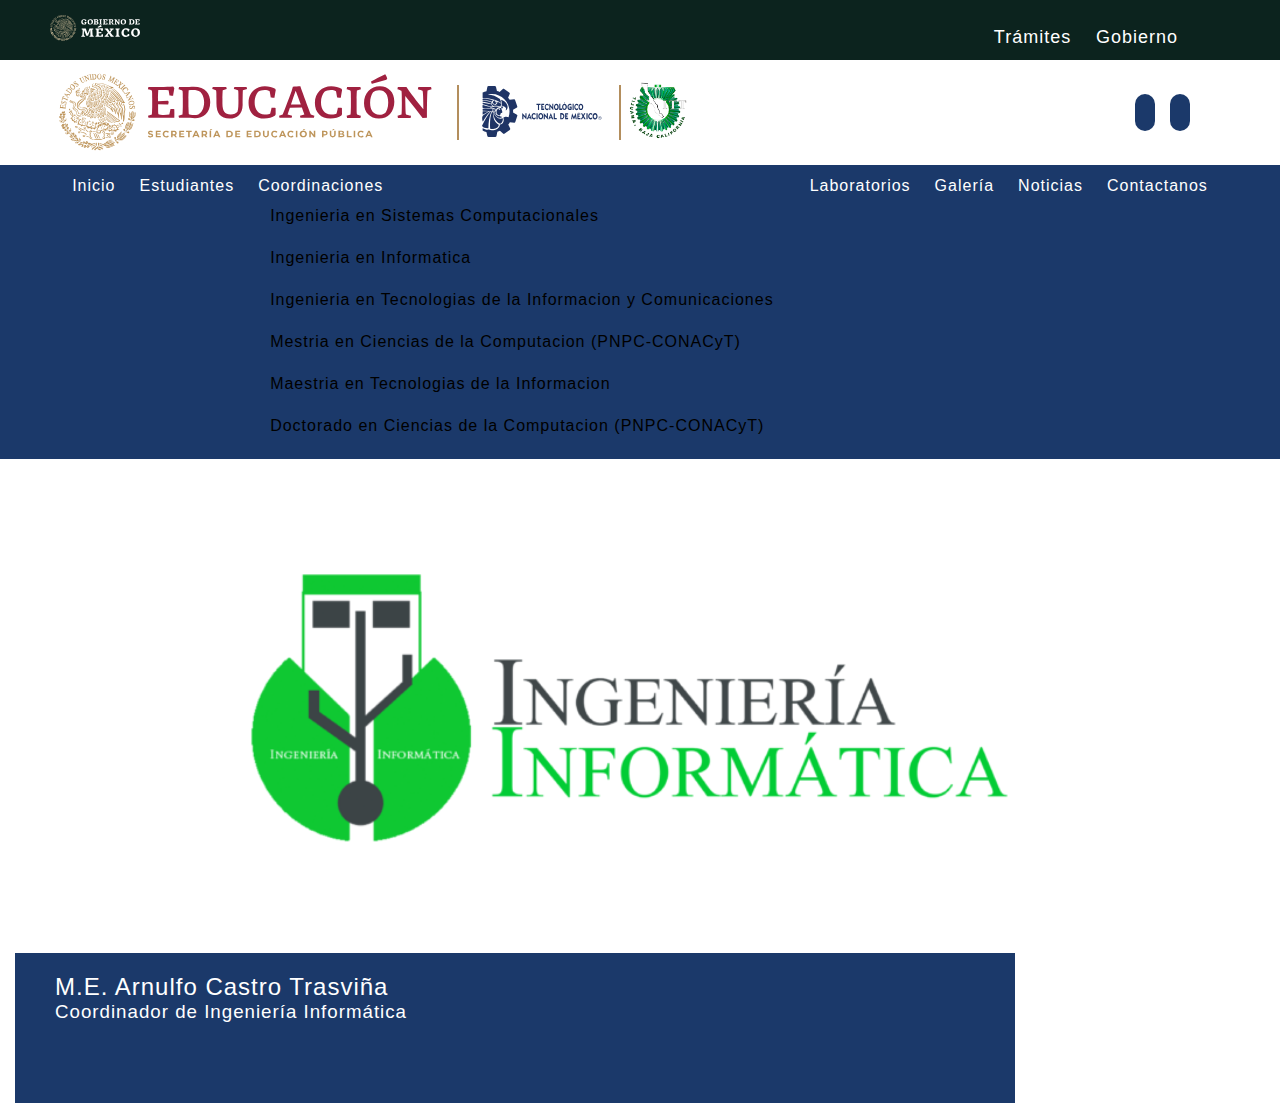
<file: sitio_tec_sistemas/public/ii.html>
<!DOCTYPE html>
<html lang="en">
<head>
    <meta charset="UTF-8">
    <meta http-equiv="X-UA-Compatible" content="IE=edge">
    <meta name="viewport" content="width=device-width, initial-scale=1.0">
    <title>ISC</title>
    <link rel="stylesheet" href="https://pro.fontawesome.com/releases/v5.10.0/css/all.css" integrity="sha384-AYmEC3Yw5cVb3ZcuHtOA93w35dYTsvhLPVnYs9eStHfGJvOvKxVfELGroGkvsg+p" crossorigin="anonymous"/>
    <link rel="stylesheet" href="../Static Files/css/main.css">
    <link
    rel="stylesheet"
    href="https://cdnjs.cloudflare.com/ajax/libs/animate.css/4.1.1/animate.min.css"
  />
  <link href="https://cdn.jsdelivr.net/npm/bootstrap@5.0.0-beta3/dist/css/bootstrap.min.css" rel="stylesheet" integrity="sha384-eOJMYsd53ii+scO/bJGFsiCZc+5NDVN2yr8+0RDqr0Ql0h+rP48ckxlpbzKgwra6" crossorigin="anonymous">
</head>
<body>
    <div class="wrap">
        <header class="header header-gob">
            <div class="img img-logo img-logo-gob">
                <a href="#"><img src="..\Static Files\img\logoheader.svg" alt="gob-logo" class="img-logo-gob"></a>
            </div>
            <div class="header-menu">
                <ul class="header-ul">
                    <li><a href="#" class="header-li">Trámites</a></li>
                    <li><a href="#" class="header-li">Gobierno</a></li>
                    <li><a href="#" class="header-li"><i class="fas fa-search"></i></a></li>
                </ul>
            </div>
        </header>
        <header class="header header-itt">
            <div class="sep-img">
                <ul class="sep-img-opc">
                    <li><a href="https://www.gob.mx/sep" ><img src="..\Static Files\img\logo-educacion.svg" alt="SEP-LOGO" class="sep-logo" ></a></li>
                    <div class="vl"></div>
                    <li><a href="https://www.tecnm.mx" ><img src="..\Static Files\img\logo-tecnm.svg" alt="TEC-LOGO" class="tec-logo"></a></li>
                    <div class="vl"></div>
                    <li><a href="https://www.tijuana.tecnm.mx" ><img src="..\Static Files\img\logo_TECT.png" alt="ITT-LOGO"class="itt-logo" ></a></li>
                </ul>
            </div>
            <div class="sign-in">
                <ul class="sep">
                    <li><a href="#" class="sep-opc sign-in-opc"><i class="far fa-envelope"></i></a></li>
                    <li><a href="#" class="sep-opc search-opc"><i class="fas fa-search"></i></a></li>
                </ul>
            </div>
        </header>
        <nav class="navbar-main sticky-top">
            <ul class="navbar-ul">
                <li><a href="index.html">Inicio</a></li>
                <li><a href="#">Estudiantes</a></li>
                <li class="dropdown"><a href="#" class="dropdown-toggle" data-bs-toggle="dropdown">Coordinaciones</a>
                    <ul class="dropdown-menu">
                        <li><a href="isc.html" class="dropdown-item">Ingenieria en Sistemas Computacionales</a></li>
                        <li><a href="ii.html" class="dropdown-item">Ingenieria en Informatica</a></li>
                        <li><a href="itic.html" class="dropdown-item">Ingenieria en Tecnologias de la Informacion y Comunicaciones</a></li>
                        <li><a href="maestria-cc.html" class="dropdown-item">Mestria en Ciencias de la Computacion (PNPC-CONACyT)</a></li>
                        <li><a href="maestria-ti.html" class="dropdown-item">Maestria en Tecnologias de la Informacion</a></li>
                        <li><a href="doctorado-cc.html" class="dropdown-item">Doctorado en Ciencias de la Computacion (PNPC-CONACyT)</a></li>
                    </ul>
                </li>
                <li><a href="#">Laboratorios</a></li>
                <li><a href="#">Galería</a></li>
                <li><a href="#">Noticias</a></li>
                <li><a href="#contacto">Contactanos</a></li>
            </ul>
        </nav>
        <main>
            <div class="main-banner">
                <img src="..\Static Files\img\INFORMATICA_HEADING-768x252.png" alt="dep-sistemas-computacion" class="img-dep-sistemas-computacion animate__animated animate__fadeIn animate__slow">
            </div>
            <div class="main-body">
                <div class="main-body-intro">
                    <h2>M.E. Arnulfo Castro Trasviña</h2>
                    <h3>Coordinador de Ingeniería Informática</h3>
                </div>
            </div>
        </main>
    </div>
    <script src="https://cdn.jsdelivr.net/npm/bootstrap@5.0.0-beta3/dist/js/bootstrap.bundle.min.js" integrity="sha384-JEW9xMcG8R+pH31jmWH6WWP0WintQrMb4s7ZOdauHnUtxwoG2vI5DkLtS3qm9Ekf" crossorigin="anonymous"></script>
</body>
</html>
</file>
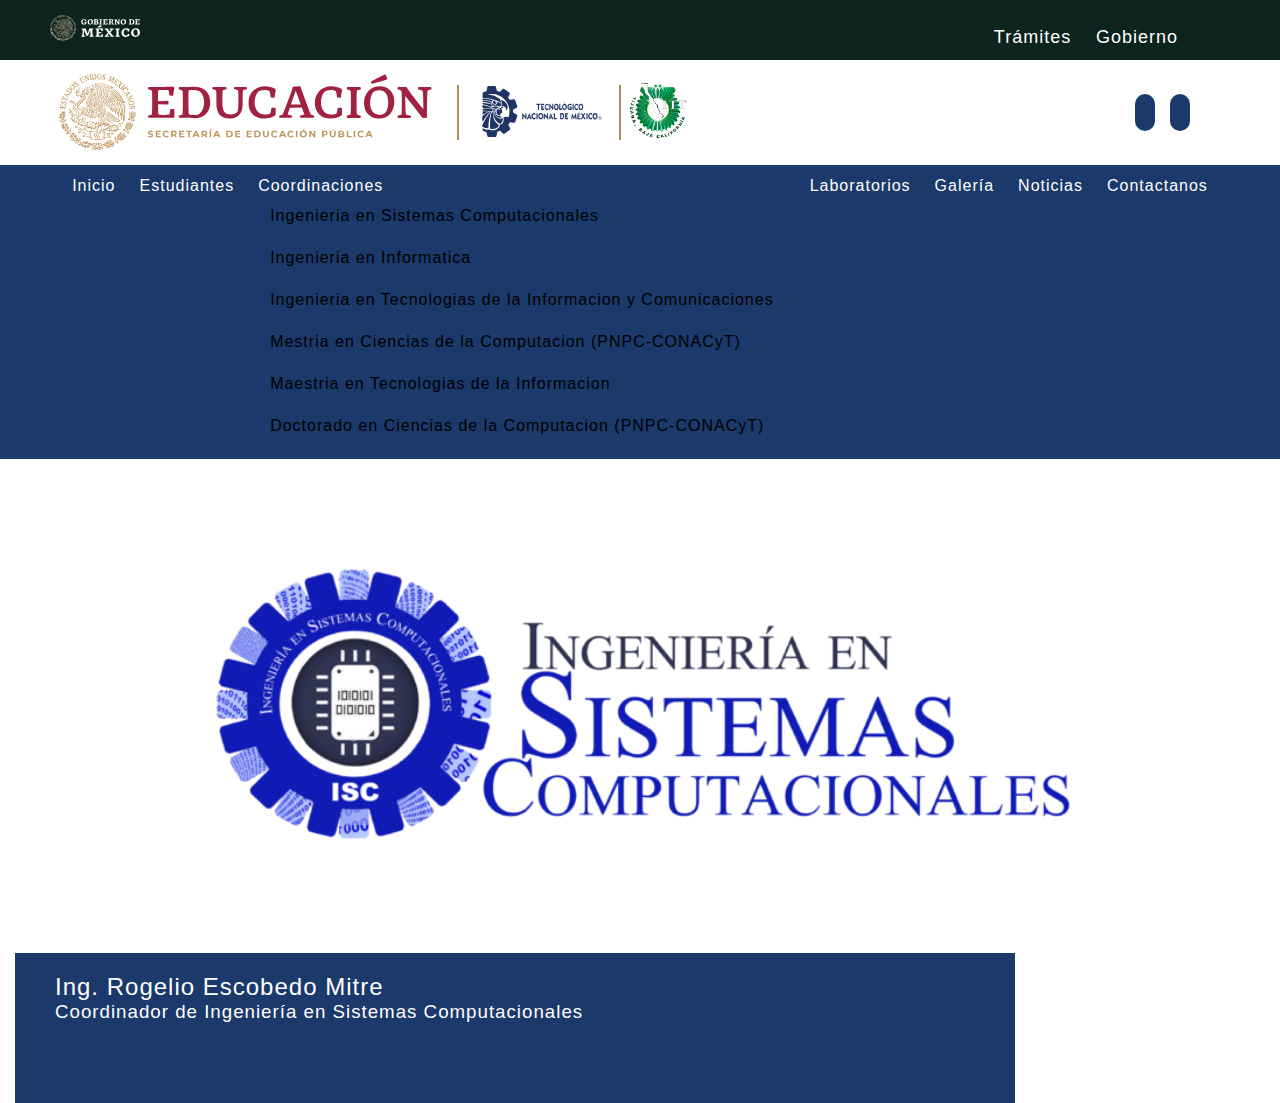
<file: sitio_tec_sistemas/public/isc.html>
<!DOCTYPE html>
<html lang="en">
<head>
    <meta charset="UTF-8">
    <meta http-equiv="X-UA-Compatible" content="IE=edge">
    <meta name="viewport" content="width=device-width, initial-scale=1.0">
    <title>ISC</title>
    <link rel="stylesheet" href="https://pro.fontawesome.com/releases/v5.10.0/css/all.css" integrity="sha384-AYmEC3Yw5cVb3ZcuHtOA93w35dYTsvhLPVnYs9eStHfGJvOvKxVfELGroGkvsg+p" crossorigin="anonymous"/>
    <link rel="stylesheet" href="../Static Files/css/main.css">
    <link rel="stylesheet" href="..\Static Files\css\main-content.css">
    <link
    rel="stylesheet"
    href="https://cdnjs.cloudflare.com/ajax/libs/animate.css/4.1.1/animate.min.css"
  />
  <link href="https://cdn.jsdelivr.net/npm/bootstrap@5.0.0-beta3/dist/css/bootstrap.min.css" rel="stylesheet" integrity="sha384-eOJMYsd53ii+scO/bJGFsiCZc+5NDVN2yr8+0RDqr0Ql0h+rP48ckxlpbzKgwra6" crossorigin="anonymous">
</head>
<body>
    <div class="wrap">
        <header class="header header-gob">
            <div class="img img-logo img-logo-gob">
                <a href="#"><img src="..\Static Files\img\logoheader.svg" alt="gob-logo" class="img-logo-gob"></a>
            </div>
            <div class="header-menu">
                <ul class="header-ul">
                    <li><a href="#" class="header-li">Trámites</a></li>
                    <li><a href="#" class="header-li">Gobierno</a></li>
                    <li><a href="#" class="header-li"><i class="fas fa-search"></i></a></li>
                </ul>
            </div>
        </header>
        <header class="header header-itt">
            <div class="sep-img">
                <ul class="sep-img-opc">
                    <li><a href="https://www.gob.mx/sep" ><img src="..\Static Files\img\logo-educacion.svg" alt="SEP-LOGO" class="sep-logo" ></a></li>
                    <div class="vl"></div>
                    <li><a href="https://www.tecnm.mx" ><img src="..\Static Files\img\logo-tecnm.svg" alt="TEC-LOGO" class="tec-logo"></a></li>
                    <div class="vl"></div>
                    <li><a href="https://www.tijuana.tecnm.mx" ><img src="..\Static Files\img\logo_TECT.png" alt="ITT-LOGO"class="itt-logo" ></a></li>
                </ul>
            </div>
            <div class="sign-in">
                <ul class="sep">
                    <li><a href="#" class="sep-opc sign-in-opc"><i class="far fa-envelope"></i></a></li>
                    <li><a href="#" class="sep-opc search-opc"><i class="fas fa-search"></i></a></li>
                </ul>
            </div>
        </header>
        <nav class="navbar-main sticky-top">
            <ul class="navbar-ul">
                <li><a href="index.html">Inicio</a></li>
                <li><a href="#">Estudiantes</a></li>
                <li class="dropdown"><a href="#" class="dropdown-toggle" data-bs-toggle="dropdown">Coordinaciones</a>
                    <ul class="dropdown-menu">
                        <li><a href="isc.html" class="dropdown-item">Ingenieria en Sistemas Computacionales</a></li>
                        <li><a href="ii.html" class="dropdown-item">Ingenieria en Informatica</a></li>
                        <li><a href="itic.html" class="dropdown-item">Ingenieria en Tecnologias de la Informacion y Comunicaciones</a></li>
                        <li><a href="maestria-cc.html" class="dropdown-item">Mestria en Ciencias de la Computacion (PNPC-CONACyT)</a></li>
                        <li><a href="maestria-ti.html" class="dropdown-item">Maestria en Tecnologias de la Informacion</a></li>
                        <li><a href="doctorado-cc.html" class="dropdown-item">Doctorado en Ciencias de la Computacion (PNPC-CONACyT)</a></li>
                    </ul>
                </li>
                <li><a href="#">Laboratorios</a></li>
                <li><a href="#">Galería</a></li>
                <li><a href="#">Noticias</a></li>
                <li><a href="#contacto">Contactanos</a></li>
            </ul>
        </nav>
        <main>
            <div class="main-banner">
                <img src="..\Static Files\img\Heading-Ing-sistemas-768x252.png" alt="dep-sistemas-computacion" class="img-dep-sistemas-computacion animate__animated animate__fadeIn animate__slow">
            </div>
            <div class="main-body">
                <div class="main-body-intro">
                    <h2>Ing. Rogelio Escobedo Mitre</h2>
                    <h3>Coordinador de Ingeniería en Sistemas Computacionales</h3>
                </div>
            </div>
        </main>
    </div>
    <script src="https://cdn.jsdelivr.net/npm/bootstrap@5.0.0-beta3/dist/js/bootstrap.bundle.min.js" integrity="sha384-JEW9xMcG8R+pH31jmWH6WWP0WintQrMb4s7ZOdauHnUtxwoG2vI5DkLtS3qm9Ekf" crossorigin="anonymous"></script>
</body>
</html>
</file>
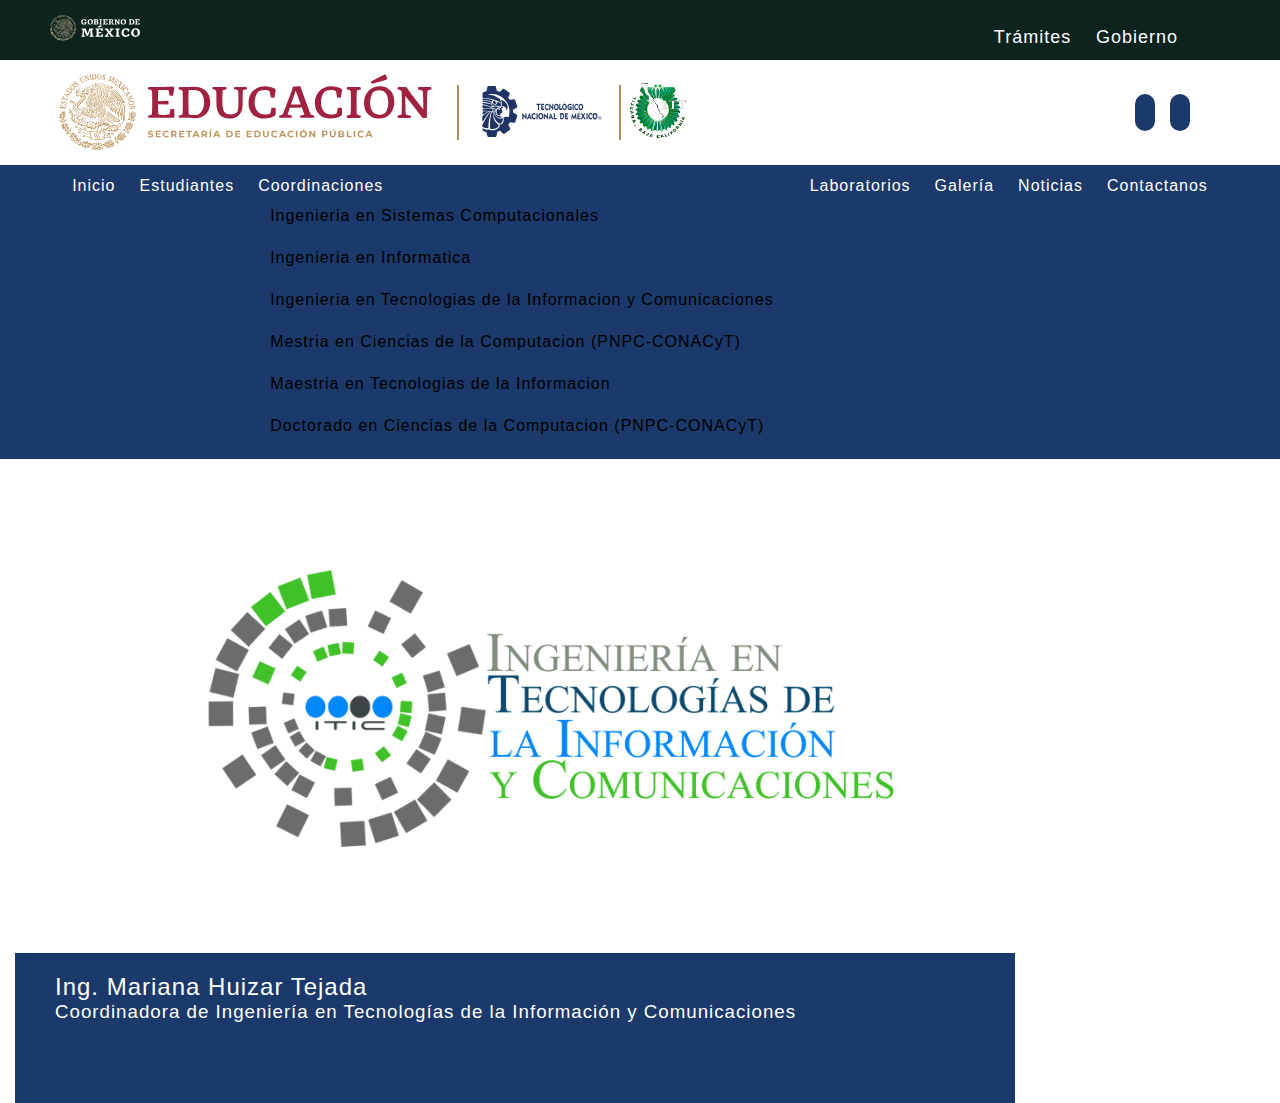
<file: sitio_tec_sistemas/public/itic.html>
<!DOCTYPE html>
<html lang="en">
<head>
    <meta charset="UTF-8">
    <meta http-equiv="X-UA-Compatible" content="IE=edge">
    <meta name="viewport" content="width=device-width, initial-scale=1.0">
    <title>ISC</title>
    <link rel="stylesheet" href="https://pro.fontawesome.com/releases/v5.10.0/css/all.css" integrity="sha384-AYmEC3Yw5cVb3ZcuHtOA93w35dYTsvhLPVnYs9eStHfGJvOvKxVfELGroGkvsg+p" crossorigin="anonymous"/>
    <link rel="stylesheet" href="../Static Files/css/main.css">
    <link
    rel="stylesheet"
    href="https://cdnjs.cloudflare.com/ajax/libs/animate.css/4.1.1/animate.min.css"
  />
  <link href="https://cdn.jsdelivr.net/npm/bootstrap@5.0.0-beta3/dist/css/bootstrap.min.css" rel="stylesheet" integrity="sha384-eOJMYsd53ii+scO/bJGFsiCZc+5NDVN2yr8+0RDqr0Ql0h+rP48ckxlpbzKgwra6" crossorigin="anonymous">
</head>
<body>
    <div class="wrap">
        <header class="header header-gob">
            <div class="img img-logo img-logo-gob">
                <a href="#"><img src="..\Static Files\img\logoheader.svg" alt="gob-logo" class="img-logo-gob"></a>
            </div>
            <div class="header-menu">
                <ul class="header-ul">
                    <li><a href="#" class="header-li">Trámites</a></li>
                    <li><a href="#" class="header-li">Gobierno</a></li>
                    <li><a href="#" class="header-li"><i class="fas fa-search"></i></a></li>
                </ul>
            </div>
        </header>
        <header class="header header-itt">
            <div class="sep-img">
                <ul class="sep-img-opc">
                    <li><a href="https://www.gob.mx/sep" ><img src="..\Static Files\img\logo-educacion.svg" alt="SEP-LOGO" class="sep-logo" ></a></li>
                    <div class="vl"></div>
                    <li><a href="https://www.tecnm.mx" ><img src="..\Static Files\img\logo-tecnm.svg" alt="TEC-LOGO" class="tec-logo"></a></li>
                    <div class="vl"></div>
                    <li><a href="https://www.tijuana.tecnm.mx" ><img src="..\Static Files\img\logo_TECT.png" alt="ITT-LOGO"class="itt-logo" ></a></li>
                </ul>
            </div>
            <div class="sign-in">
                <ul class="sep">
                    <li><a href="#" class="sep-opc sign-in-opc"><i class="far fa-envelope"></i></a></li>
                    <li><a href="#" class="sep-opc search-opc"><i class="fas fa-search"></i></a></li>
                </ul>
            </div>
        </header>
        <nav class="navbar-main sticky-top">
            <ul class="navbar-ul">
                <li><a href="index.html">Inicio</a></li>
                <li><a href="#">Estudiantes</a></li>
                <li class="dropdown"><a href="#" class="dropdown-toggle" data-bs-toggle="dropdown">Coordinaciones</a>
                    <ul class="dropdown-menu">
                        <li><a href="isc.html" class="dropdown-item">Ingenieria en Sistemas Computacionales</a></li>
                        <li><a href="ii.html" class="dropdown-item">Ingenieria en Informatica</a></li>
                        <li><a href="itic.html" class="dropdown-item">Ingenieria en Tecnologias de la Informacion y Comunicaciones</a></li>
                        <li><a href="maestria-cc.html" class="dropdown-item">Mestria en Ciencias de la Computacion (PNPC-CONACyT)</a></li>
                        <li><a href="maestria-ti.html" class="dropdown-item">Maestria en Tecnologias de la Informacion</a></li>
                        <li><a href="doctorado-cc.html" class="dropdown-item">Doctorado en Ciencias de la Computacion (PNPC-CONACyT)</a></li>
                    </ul>
                </li>
                <li><a href="#">Laboratorios</a></li>
                <li><a href="#">Galería</a></li>
                <li><a href="#">Noticias</a></li>
                <li><a href="#contacto">Contactanos</a></li>
            </ul>
        </nav>
        <main>
            <div class="main-banner">
                <img src="..\Static Files\img\TECNOLOGIAS-DE-LA-INFORMACION-Y-COMUNICACIONES_HEADING1-2048x672.png" alt="dep-sistemas-computacion" class="img-dep-sistemas-computacion animate__animated animate__fadeIn animate__slow">
            </div>
            <div class="main-body">
                <div class="main-body-intro">
                    <h2>Ing. Mariana Huizar Tejada</h2>
                    <h3>Coordinadora de Ingeniería en Tecnologías de la Información y Comunicaciones</h3>
                </div>
            </div>
        </main>
    </div>
    <script src="https://cdn.jsdelivr.net/npm/bootstrap@5.0.0-beta3/dist/js/bootstrap.bundle.min.js" integrity="sha384-JEW9xMcG8R+pH31jmWH6WWP0WintQrMb4s7ZOdauHnUtxwoG2vI5DkLtS3qm9Ekf" crossorigin="anonymous"></script>
</body>
</html>
</file>
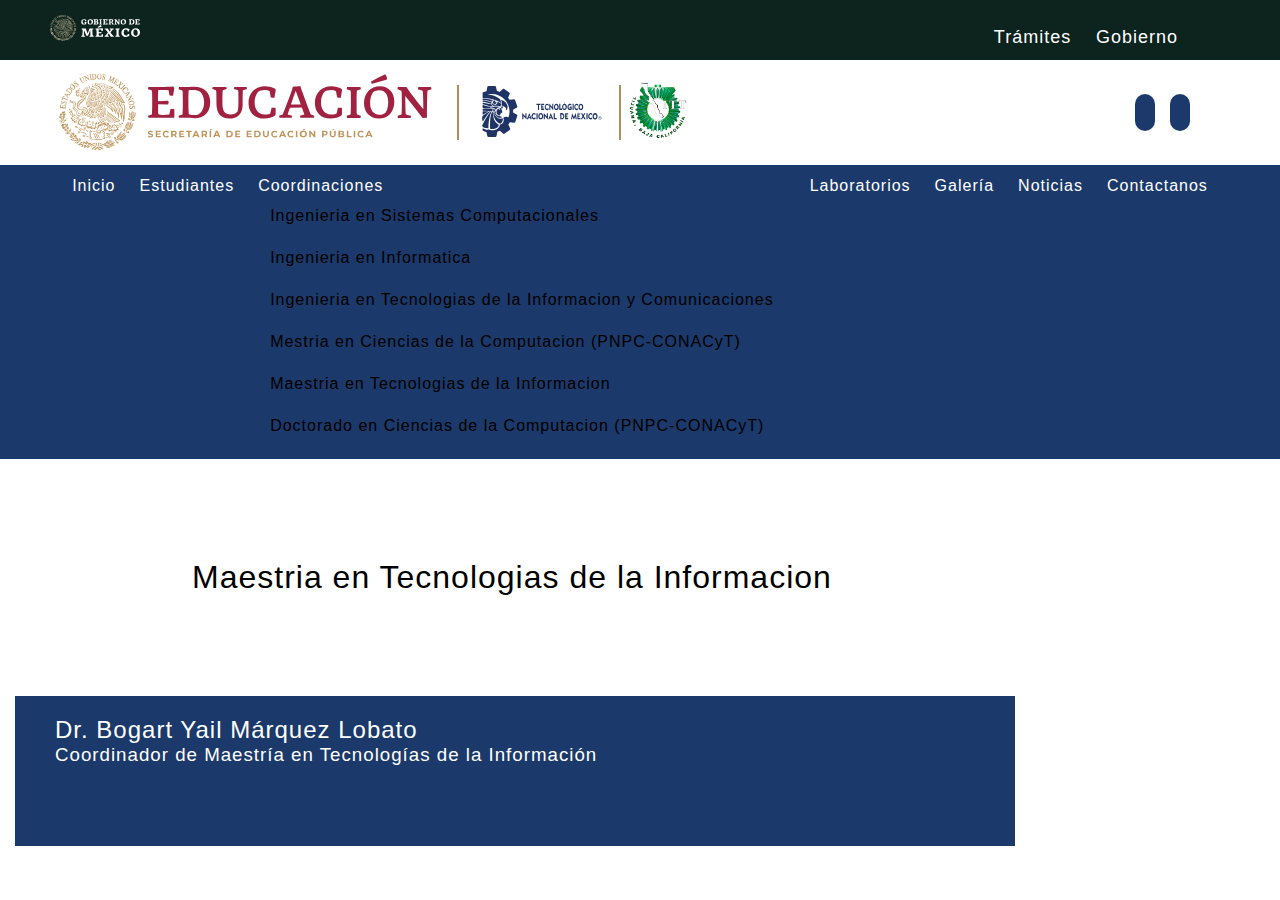
<file: sitio_tec_sistemas/public/maestria-ti.html>
<!DOCTYPE html>
<html lang="en">
<head>
    <meta charset="UTF-8">
    <meta http-equiv="X-UA-Compatible" content="IE=edge">
    <meta name="viewport" content="width=device-width, initial-scale=1.0">
    <title>ISC</title>
    <link rel="stylesheet" href="https://pro.fontawesome.com/releases/v5.10.0/css/all.css" integrity="sha384-AYmEC3Yw5cVb3ZcuHtOA93w35dYTsvhLPVnYs9eStHfGJvOvKxVfELGroGkvsg+p" crossorigin="anonymous"/>
    <link rel="stylesheet" href="../Static Files/css/main.css">
    <link
    rel="stylesheet"
    href="https://cdnjs.cloudflare.com/ajax/libs/animate.css/4.1.1/animate.min.css"
  />
  <link href="https://cdn.jsdelivr.net/npm/bootstrap@5.0.0-beta3/dist/css/bootstrap.min.css" rel="stylesheet" integrity="sha384-eOJMYsd53ii+scO/bJGFsiCZc+5NDVN2yr8+0RDqr0Ql0h+rP48ckxlpbzKgwra6" crossorigin="anonymous">
</head>
<body>
    <div class="wrap">
        <header class="header header-gob">
            <div class="img img-logo img-logo-gob">
                <a href="#"><img src="..\Static Files\img\logoheader.svg" alt="gob-logo" class="img-logo-gob"></a>
            </div>
            <div class="header-menu">
                <ul class="header-ul">
                    <li><a href="#" class="header-li">Trámites</a></li>
                    <li><a href="#" class="header-li">Gobierno</a></li>
                    <li><a href="#" class="header-li"><i class="fas fa-search"></i></a></li>
                </ul>
            </div>
        </header>
        <header class="header header-itt">
            <div class="sep-img">
                <ul class="sep-img-opc">
                    <li><a href="https://www.gob.mx/sep" ><img src="..\Static Files\img\logo-educacion.svg" alt="SEP-LOGO" class="sep-logo" ></a></li>
                    <div class="vl"></div>
                    <li><a href="https://www.tecnm.mx" ><img src="..\Static Files\img\logo-tecnm.svg" alt="TEC-LOGO" class="tec-logo"></a></li>
                    <div class="vl"></div>
                    <li><a href="https://www.tijuana.tecnm.mx" ><img src="..\Static Files\img\logo_TECT.png" alt="ITT-LOGO"class="itt-logo" ></a></li>
                </ul>
            </div>
            <div class="sign-in">
                <ul class="sep">
                    <li><a href="#" class="sep-opc sign-in-opc"><i class="far fa-envelope"></i></a></li>
                    <li><a href="#" class="sep-opc search-opc"><i class="fas fa-search"></i></a></li>
                </ul>
            </div>
        </header>
        <nav class="navbar-main sticky-top">
            <ul class="navbar-ul">
                <li><a href="index.html">Inicio</a></li>
                <li><a href="#">Estudiantes</a></li>
                <li class="dropdown"><a href="#" class="dropdown-toggle" data-bs-toggle="dropdown">Coordinaciones</a>
                    <ul class="dropdown-menu">
                        <li><a href="isc.html" class="dropdown-item">Ingenieria en Sistemas Computacionales</a></li>
                        <li><a href="ii.html" class="dropdown-item">Ingenieria en Informatica</a></li>
                        <li><a href="itic.html" class="dropdown-item">Ingenieria en Tecnologias de la Informacion y Comunicaciones</a></li>
                        <li><a href="maestria-cc.html" class="dropdown-item">Mestria en Ciencias de la Computacion (PNPC-CONACyT)</a></li>
                        <li><a href="maestria-ti.html" class="dropdown-item">Maestria en Tecnologias de la Informacion</a></li>
                        <li><a href="doctorado-cc.html" class="dropdown-item">Doctorado en Ciencias de la Computacion (PNPC-CONACyT)</a></li>
                    </ul>
                </li>
                <li><a href="#">Laboratorios</a></li>
                <li><a href="#">Galería</a></li>
                <li><a href="#">Noticias</a></li>
                <li><a href="#contacto">Contactanos</a></li>
            </ul>
        </nav>
        <main>
            <div class="main-banner">
                <h1 class="img-dep-sistemas-computacion animate__animated animate__fadeIn animate__slow">Maestria en Tecnologias de la Informacion</h1>
            </div>
            <div class="main-body">
                <div class="main-body-intro">
                    <h2>Dr. Bogart Yail Márquez Lobato</h2>
                    <h3>Coordinador de Maestría en Tecnologías de la Información</h3>
                </div>
            </div>
        </main>
    </div>
    <script src="https://cdn.jsdelivr.net/npm/bootstrap@5.0.0-beta3/dist/js/bootstrap.bundle.min.js" integrity="sha384-JEW9xMcG8R+pH31jmWH6WWP0WintQrMb4s7ZOdauHnUtxwoG2vI5DkLtS3qm9Ekf" crossorigin="anonymous"></script>
</body>
</html>
</file>
<file: sitio_tec_sistemas/Static Files/css/main.css>
:root{
    --gob-header-color: #0c231e;
    --tecnm-primary-color: #1b396a;
    --text-primary-color: white;
    --deps-info-color: #eeeeee;
    --shadows: 5px 10px #f5f5f5;
    --shadow-border: #dadada;
}

*{
    padding: 0;
    margin: 0;
    box-sizing: border-box;
    font-family: -apple-system, BlinkMacSystemFont, 'Segoe UI', Roboto, Oxygen, Ubuntu, Cantarell, 'Open Sans', 'Helvetica Neue', sans-serif;
    letter-spacing: 1px;
    font-weight: 350;
}

.header-gob{
    display: flex;
    justify-content: space-between;
    min-height: 60px;
    background-color: var(--gob-header-color);
    padding-left: 50px;
    align-items: center;
}

.img-logo-gob{
    width: 27%;
}

.header-ul{
    display: grid;
    grid-template-columns: repeat(3, 1fr);
    gap: 20px;
    font-size: large;
    margin-top: 15px;
}

.header-li:hover{
    color: #D4C19C
}

.header-itt{
    display: flex;
    justify-content: space-between;
    align-items: center;
    margin: 5px 40px;
}

.sep-img-opc{
    display: flex;
    align-items: center;
}

.sep-logo{
    width: 100%;
}

.tec-logo{
    width: 100%;
}

.itt-logo{
    width: 30%;
}

.vl{
    border-left: 2px solid #B38E5D;
    height: 55px;
    margin: auto 5px;
}

.sign-in{
    margin-right: 50px;
}

.sep{
    display: grid;
    grid-template-columns: repeat(2, 1fr);
    gap: 15px;
}

.sep-opc{
    background-color: var(--tecnm-primary-color);
    border-radius: 80px;
    padding: 10px;
    color: var(--text-primary-color);
}

li{
    list-style: none;
}

.header-li{
    text-decoration: none;
    color: var(--text-primary-color);
}

.navbar-ul{
    display: flex;
    justify-content: center;
    background-color: var(--tecnm-primary-color);
}

.navbar-ul li a{
    color: var(--text-primary-color);
    text-decoration: none;
    font-weight: 400;
}

.navbar-ul li{
    padding: 12px;
    transition: 0.5s;
}

.navbar-ul li:hover{
    background-color: #0f213d;
}

.dropdown-menu li a{
    color: black;
}

.dropdown-menu li:hover{
    background-color: white;
}

.main-banner{
    display: flex;
    justify-content: center;
}

.img-dep-sistemas-computacion{
    width: 70%;
    margin: 100px 30px;
}

.main-body-intro{
    min-height: 150px;
    max-width: 1000px;
    background-color: var(--tecnm-primary-color);
    color: var(--text-primary-color);
    padding: 20px 40px;
    margin-left: 15px;
}

.main-body-deps h1{
    text-align: center;
    margin: 35px auto;
}

.dep{
    display: grid;
    grid-template-columns: repeat(3, 1fr);
    gap: 20px;
    margin: 60px;
}

.main-body-deps h1{
    font-weight: bold;
}

.dep-info h5{
    text-align: center;
}

.dep-info p{
    text-align: justify;
    padding: 10px;
}

.dep-img{
    width: 70%;
    margin: 15px auto;
}

.card a{
    text-align: center;
}

.btn-dep{
    background-color: var(--tecnm-primary-color);
    text-decoration: none;
    color: var(--text-primary-color);
    padding: 10px;
    border-radius: 5px;
    transition: 0.2s;
}

.btn-dep:hover{
    color: var(--deps-info-color);
    background-color: #29569e;
}

.main-contacto{
    background-color: var(--deps-info-color);
    border-top: 5px solid var(--shadow-border);
    border-bottom: 5px solid var(--shadow-border);
    padding: 20px 100px;
}

.contacto-info{
    padding: 30px;
}

.contacto{
    margin-bottom: 50px;
    border-bottom: 3px solid var(--shadow-border);
}

#map {
    height: 200px;
    width: 100%;
  }

.main-contacto-info{
    display: grid;
    grid-template-columns: repeat(2, 1fr);
}

.back-to-top{
    display: flex;
    justify-content: flex-end;
}

.back-to-top a{
    font-size: 25px;
    border: 4px solid var(--tecnm-primary-color);
    padding: 5px;
    border-radius: 100%;
    transition: 0.3s;
}

.back-to-top a:hover{
    background-color: var(--tecnm-primary-color);
}

.back-to-top a:hover i{
    color: white;
}

@media screen and (max-width: 400px){

    .header-gob{
        display: flex;
        justify-content: space-between;
        min-height: 60px;
        background-color: var(--gob-header-color);
        padding-left: 0;
        align-items: center;
    }

    .img-logo-gob{
        width: 60%;
    }

    .header-itt{
        flex-flow: row wrap;
        justify-content: center;
    }

    .navbar-ul{
        display: grid;
        grid-template-columns: repeat(2, 1fr);
        text-align: center;
    }

    .navbar-ul li{
        padding: 10px;
        transition: none;
    }
    
    .navbar-ul li:hover{
        background-color: none;
    }

    .img-dep-sistemas-computacion{
        margin: 70px;
    }

    .dep{
        display: grid;
        grid-template-columns: 100%;
        gap: 20px;
    }

    .main-contacto-info{
        display: grid;
        grid-template-columns: 100%;
    }

    .main-contacto{
        background-color: var(--deps-info-color);
        border-top: 5px solid var(--shadow-border);
        border-bottom: 5px solid var(--shadow-border);
        padding: 20px 20px;
    }
    
    .contacto-info{
        padding: 30px;
    }
    
    .contacto{
        margin-bottom: 50px;
        border-bottom: 3px solid var(--shadow-border);
    }

    .back-to-top{
        justify-content: center;
    }
    
    .back-to-top a{
        font-size: 25px;
        border: 4px solid var(--tecnm-primary-color);
        padding: 3px 20px;
        border-radius: 10px;
        transition: 0.3s;
    }
}
</file>
